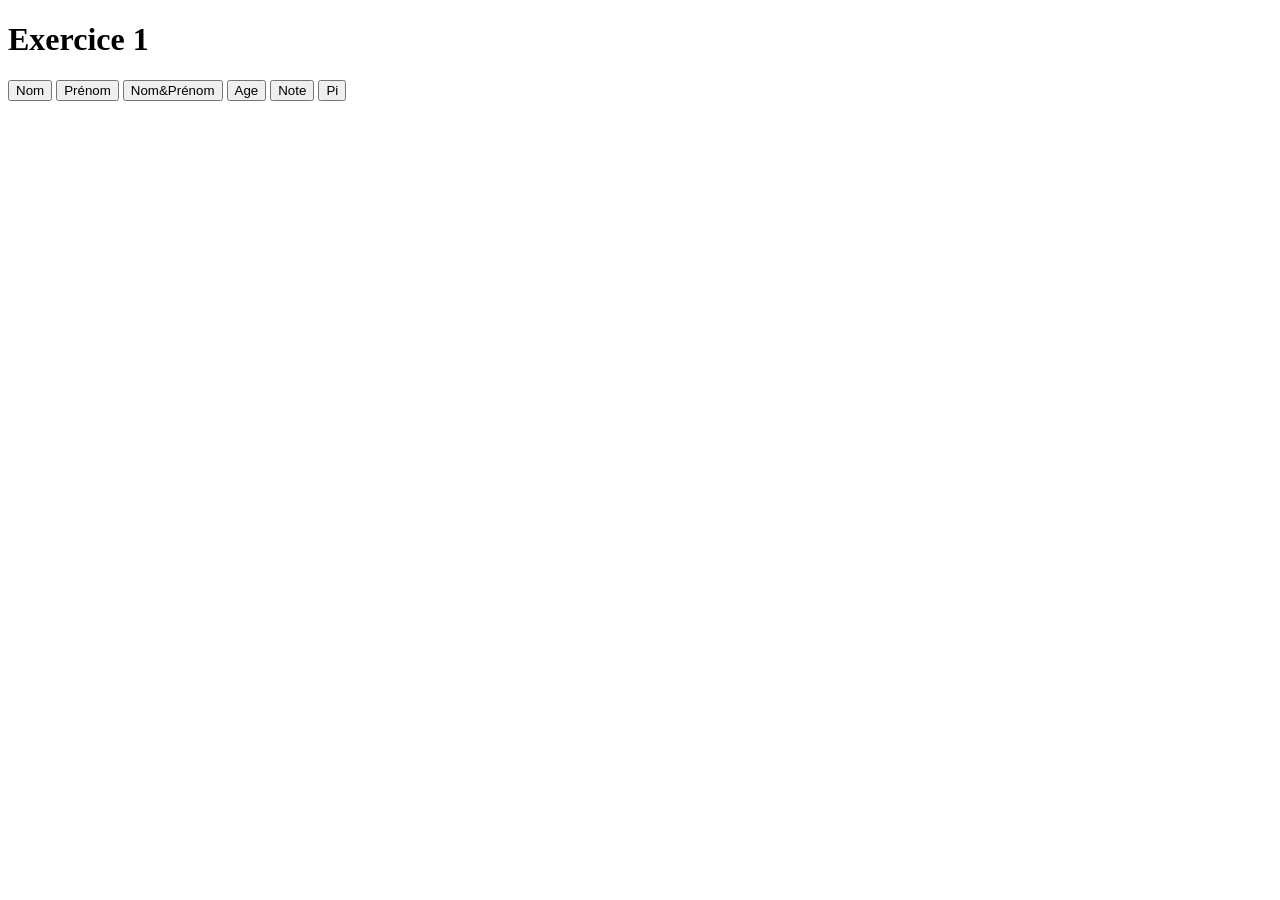
<file: exo1/index.html>
<!DOCTYPE html>
<html lang="fr">
<head>
    <meta charset="UTF-8">
    <meta name="viewport" content="width=device-width, initial-scale=1.0">
    <title>TP4 - Exercice 1</title>
</head>
<body>
    <h1>Exercice 1</h1>
    <button onclick="f1()">Nom</button>
    <button onclick="f2()">Prénom</button>
    <button onclick="f3()">Nom&Prénom</button>
    <button onclick="f4()">Age</button>
    <button onclick="f5()">Note</button>
    <button onclick="f6()">Pi</button>
    <script src="script.js"></script>
</body>
</html>
</file>
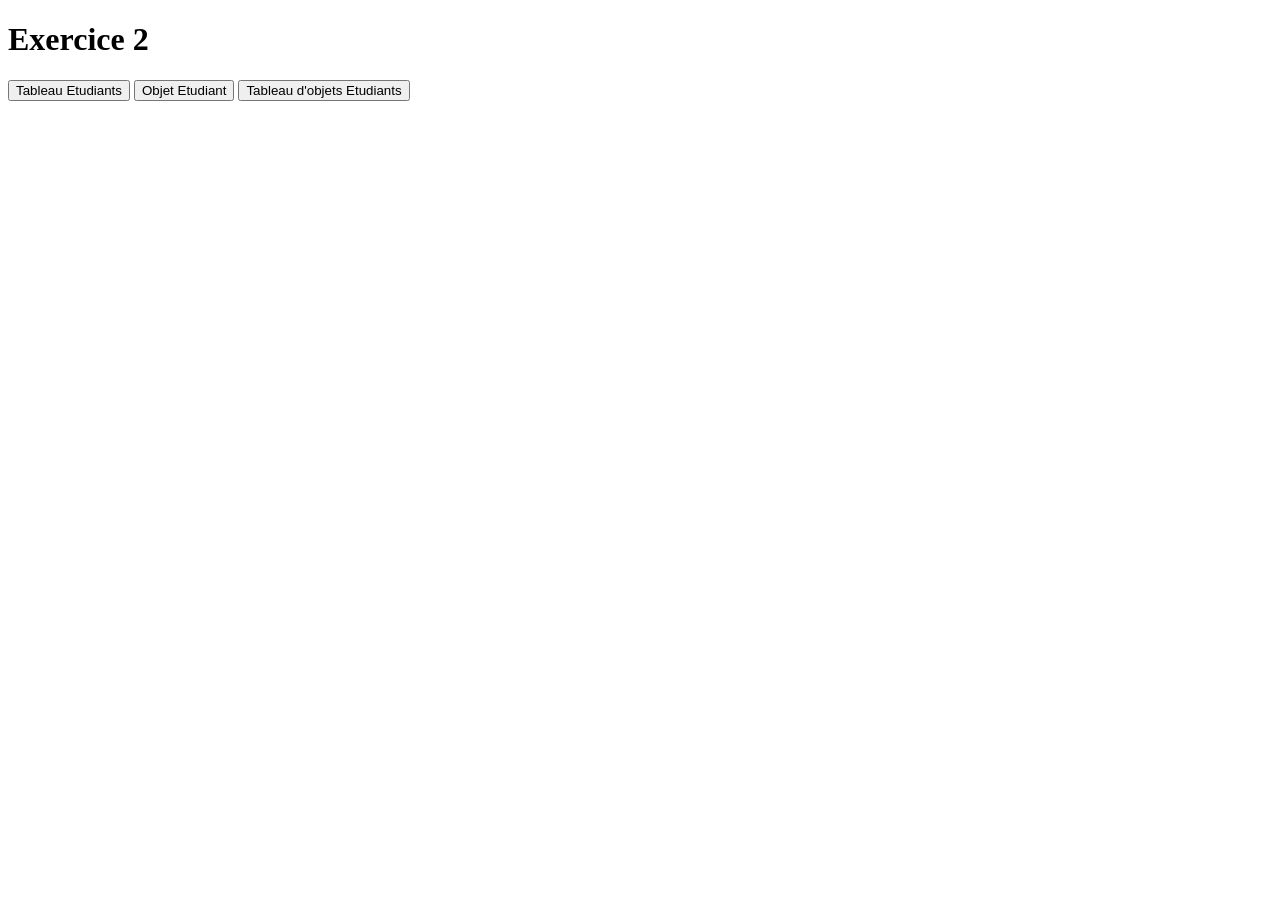
<file: exo2/index.html>
<!DOCTYPE html>
<html lang="fr">
<head>
  <meta charset="UTF-8">
  <meta name="viewport" content="width=device-width, initial-scale=1.0">
  <title>TP4 - Exercice 2</title>
</head>
<body>
  <h1>Exercice 2</h1>
  <button onclick="f1()">Tableau Etudiants</button>
  <button onclick="f2()">Objet Etudiant</button>
  <button onclick="f3()">Tableau d'objets Etudiants</button>

  <script src="script.js"></script>
</body>
</html>
</file>
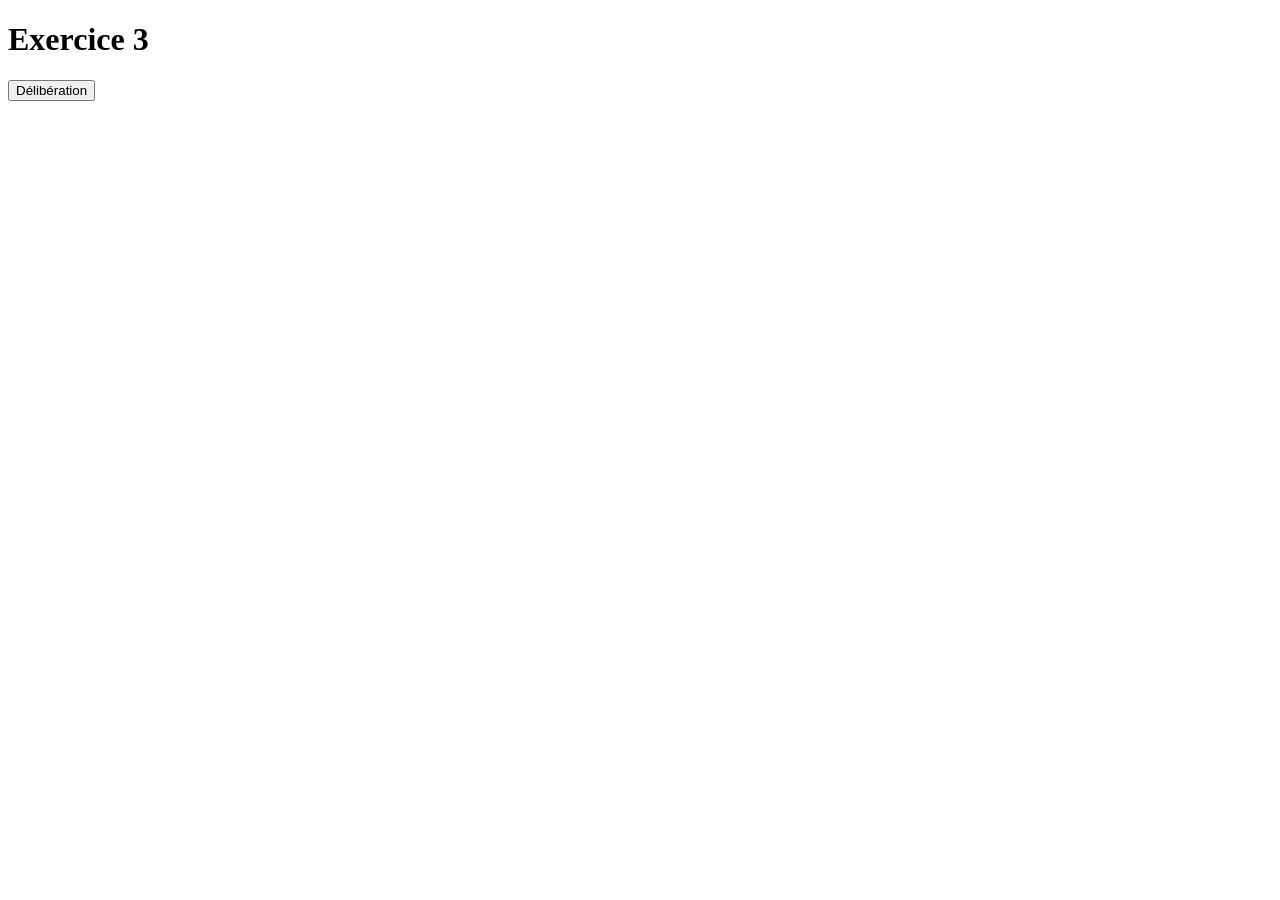
<file: exo3/index.html>
<!DOCTYPE html>
<html lang="fr">
<head>
  <meta charset="UTF-8">
  <meta name="viewport" content="width=device-width, initial-scale=1.0">
  <title>TP4-Exercice 3</title>
</head>
<body>
  <h1>Exercice 3</h1>
  <button onclick="A()">Délibération</button>

  <script src="script.js"></script>
</body>
</html>
</file>
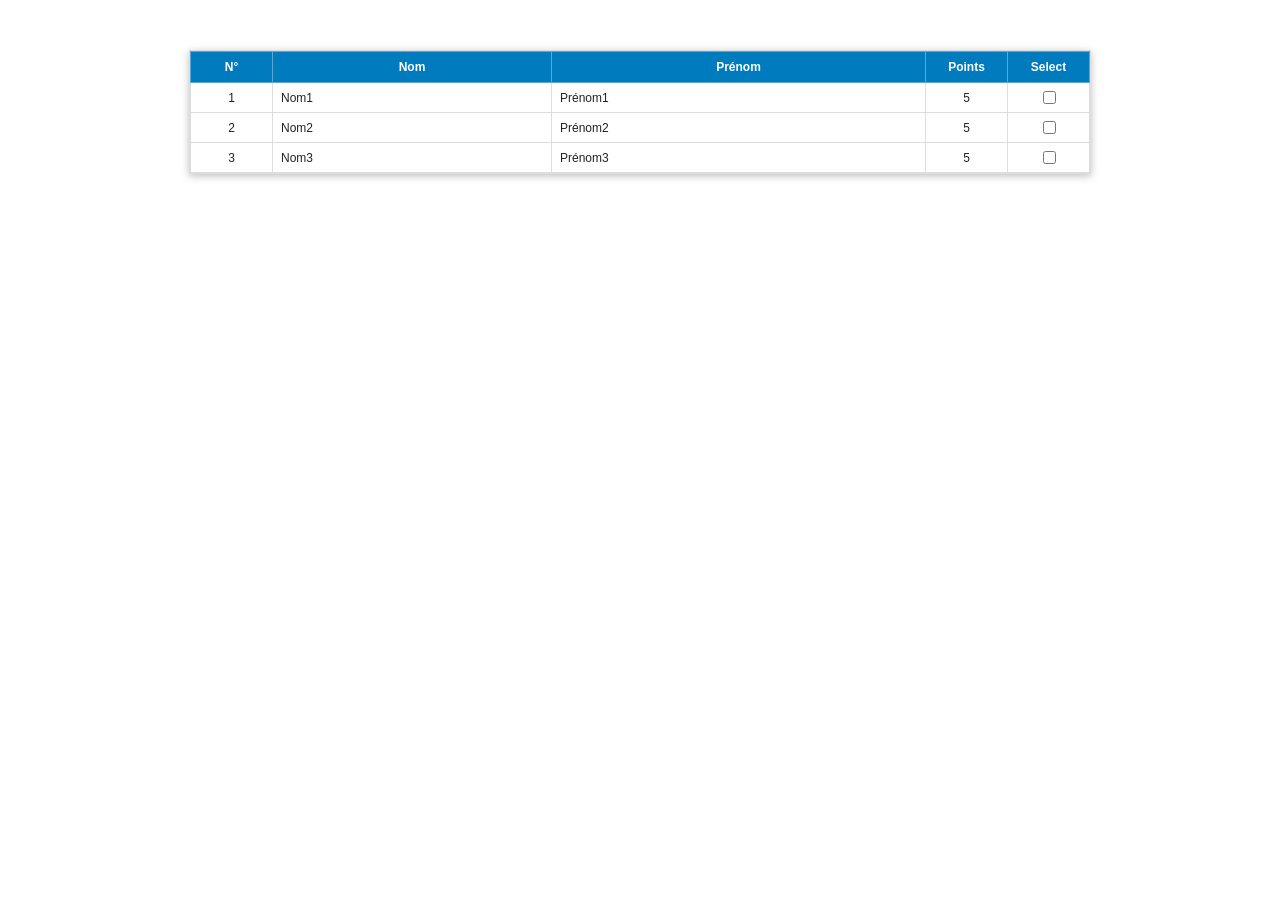
<file: Partie 2/Etape1/index.html>
<!DOCTYPE html>
<html lang="fr">
<head>
    <meta charset="UTF-8">
    <title>CRUD-Persons</title>
    <link rel="stylesheet" href="style.css">
</head>
<body>
    <div id="table_container">
        <table id="table_persons">
            <thead>
                <tr>
                    <th class="col_number">N°</th>
                    <th class="col_text">Nom</th>
                    <th class="col_text">Prénom</th>
                    <th class="col_number">Points</th>
                    <th class="col_chkbox">Select</th>
                </tr>
            </thead>
            <tbody>
                <tr class="row">
                    <td class="col_number">1</td>
                    <td class="col_text">Nom1</td>
                    <td class="col_text">Prénom1</td>
                    <td class="col_number">5</td>
                    <td class="col_chkbox">
                        <input type="checkbox">
                    </td>
                </tr>
                <tr class="row">
                    <td class="col_number">2</td>
                    <td class="col_text">Nom2</td>
                    <td class="col_text">Prénom2</td>
                    <td class="col_number">5</td>
                    <td class="col_chkbox">
                        <input type="checkbox">
                    </td>
                </tr>
                <tr class="row">
                    <td class="col_number">3</td>
                    <td class="col_text">Nom3</td>
                    <td class="col_text">Prénom3</td>
                    <td class="col_number">5</td>
                    <td class="col_chkbox">
                        <input type="checkbox">
                    </td>
                </tr>
            </tbody>
        </table>
    </div>
</body>
</html>
</file>
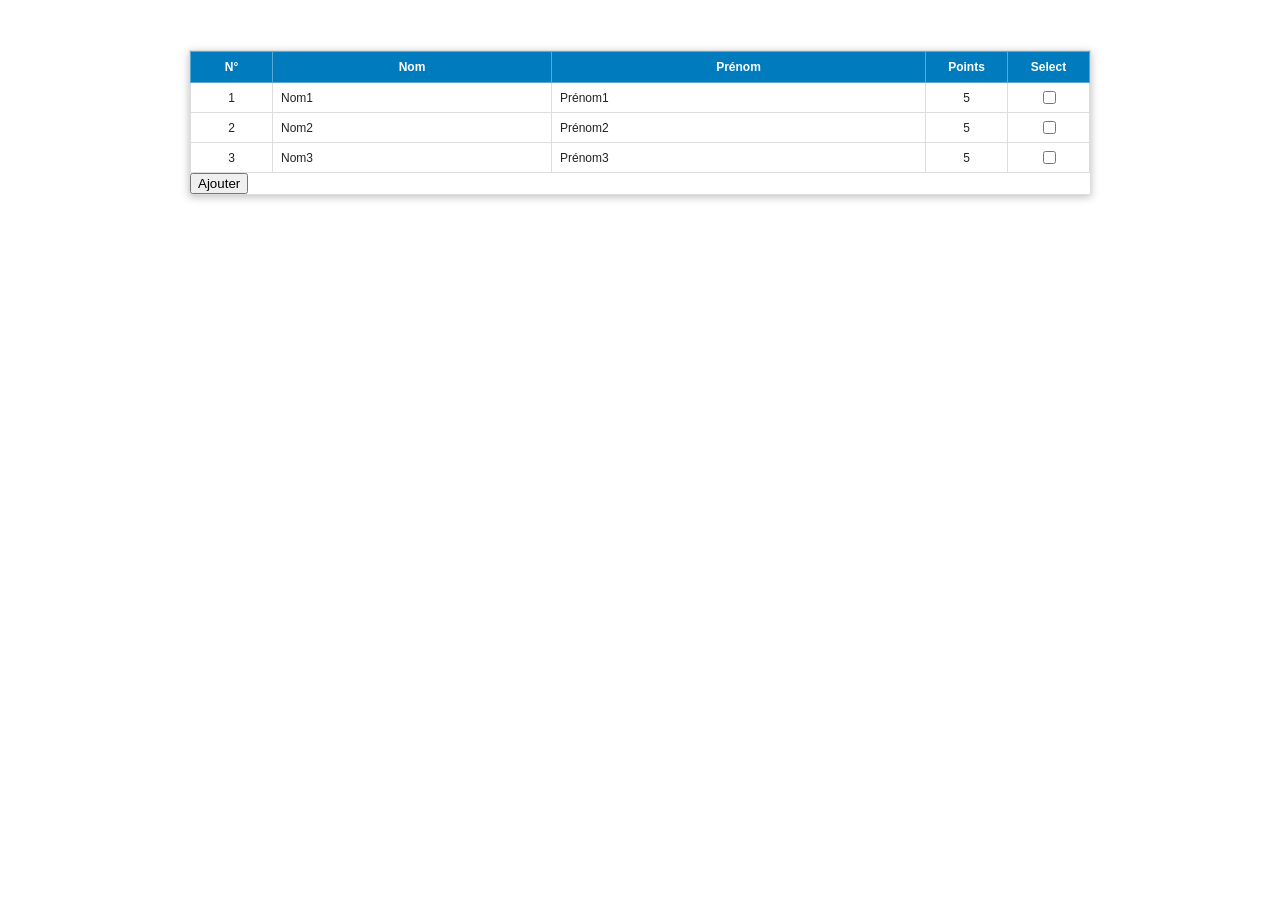
<file: Partie 2/Etape2/index.html>
<!DOCTYPE html>
<html lang="fr">
<head>
    <meta charset="UTF-8">
    <title>CRUD-Persons</title>
    <link rel="stylesheet" href="style.css">
</head>
<body>
    <div id="table_container">
        <table id="table_persons">
            <thead>
                <tr>
                    <th class="col_number">N°</th>
                    <th class="col_text">Nom</th>
                    <th class="col_text">Prénom</th>
                    <th class="col_number">Points</th>
                    <th class="col_chkbox">Select</th>
                </tr>
            </thead>
            <tbody>
                <tr class="row">
                    <td class="col_number">1</td>
                    <td class="col_text">Nom1</td>
                    <td class="col_text">Prénom1</td>
                    <td class="col_number">5</td>
                    <td class="col_chkbox">
                        <input type="checkbox">
                    </td>
                </tr>
                <tr class="row">
                    <td class="col_number">2</td>
                    <td class="col_text">Nom2</td>
                    <td class="col_text">Prénom2</td>
                    <td class="col_number">5</td>
                    <td class="col_chkbox">
                        <input type="checkbox">
                    </td>
                </tr>
                <tr class="row">
                    <td class="col_number">3</td>
                    <td class="col_text">Nom3</td>
                    <td class="col_text">Prénom3</td>
                    <td class="col_number">5</td>
                    <td class="col_chkbox">
                        <input type="checkbox">
                    </td>
                </tr>
            </tbody>
        </table>
        <button onclick="doInsertRowTable(99, 'nom', 'prenom', 10)">
            Ajouter
        </button>
    </div>
    <script src="script.js"></script>
</body>
</html>
</file>
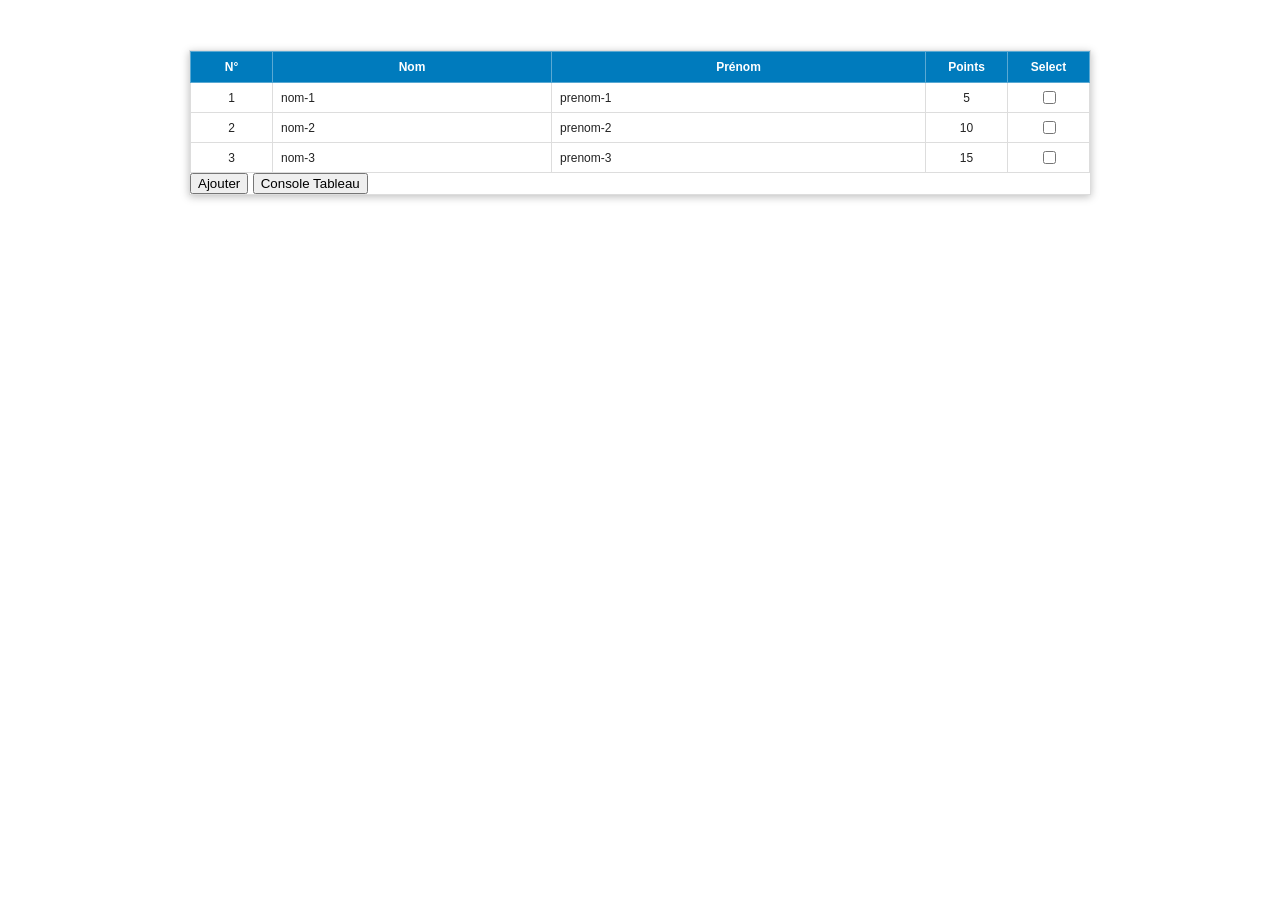
<file: Partie 2/Etape3/index.html>
<!DOCTYPE html>
<html lang="fr">
<head>
    <meta charset="UTF-8">
    <title>CRUD-Persons</title>
    <link rel="stylesheet" href="style.css">
</head>
<body>
    <div id="table_container">
        <table id="table_persons">
            <thead>
                <tr>
                    <th class="col_number">N°</th>
                    <th class="col_text">Nom</th>
                    <th class="col_text">Prénom</th>
                    <th class="col_number">Points</th>
                    <th class="col_chkbox">Select</th>
                </tr>
            </thead>
            <tbody>
            </tbody>
        </table>
        <button onclick="doInsert('nom', 'prenom', 10)">
            Ajouter
        </button>
        <button onclick="consoleTableau()">
            Console Tableau
        </button>
    </div>
    <script src="script.js"></script>
</body>
</html>
</file>
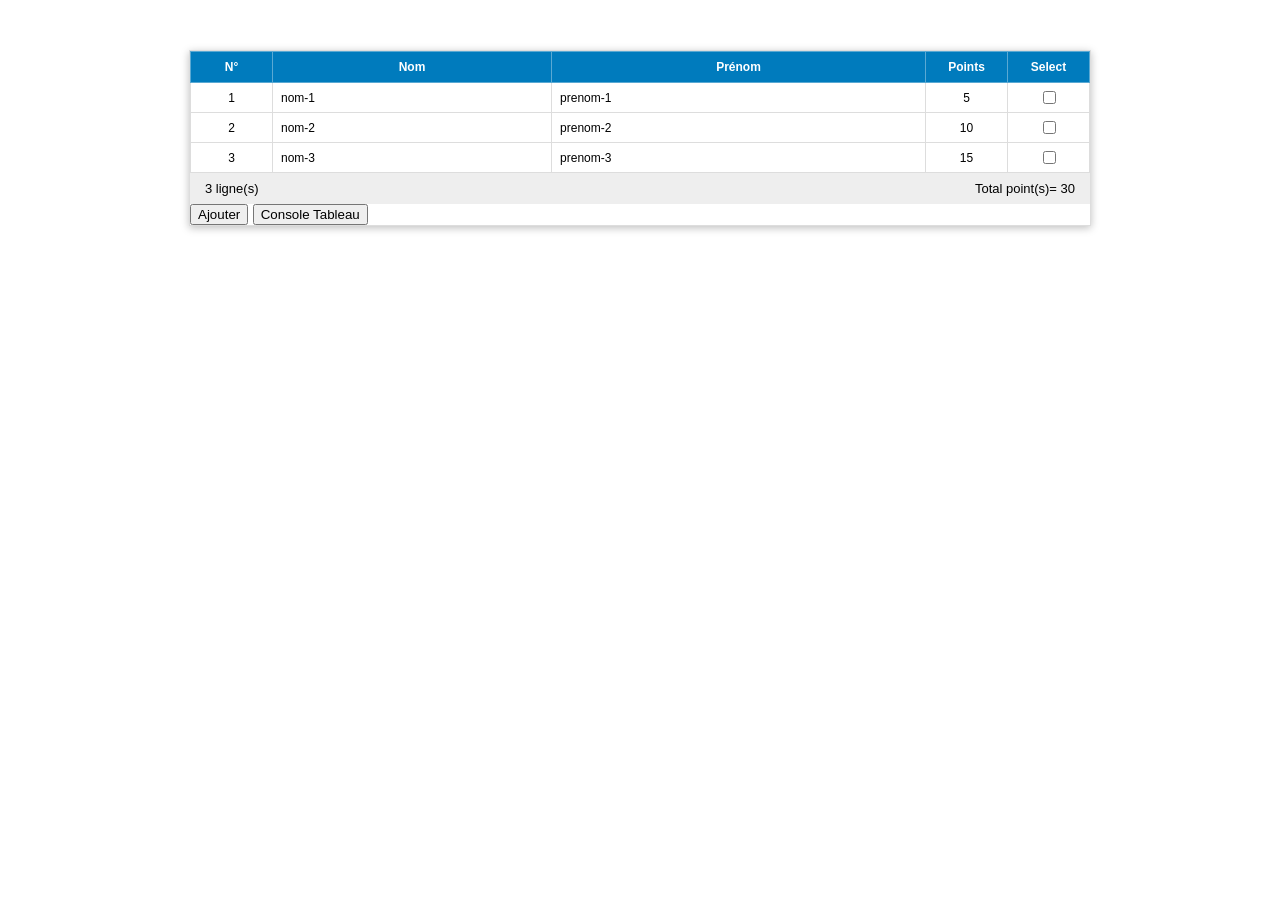
<file: Partie 2/Etape4/index.html>
<!DOCTYPE html>
<html lang="fr">
<head>
    <meta charset="UTF-8">
    <title>CRUD-Persons</title>
    <link rel="stylesheet" href="style.css">
</head>
<body>
    <div id="table_container">
        <table id="table_persons">
            <thead>
                <tr>
                    <th class="col_number">N°</th>
                    <th class="col_text">Nom</th>
                    <th class="col_text">Prénom</th>
                    <th class="col_number">Points</th>
                    <th class="col_chkbox">Select</th>
                </tr>
            </thead>
            <tbody>
            </tbody>
        </table>
        <div id="container_summary">
            <p id="p1">0 ligne(s)</p>
            <p id="p3">Total point(s)= 0</p>
        </div>
        <button onclick="doInsert('nom', 'prenom', 10)">
            Ajouter
        </button>
        <button onclick="consoleTableau()">
            Console Tableau
        </button>
    </div>
    <script src="script.js"></script>
</body>
</html>
</file>
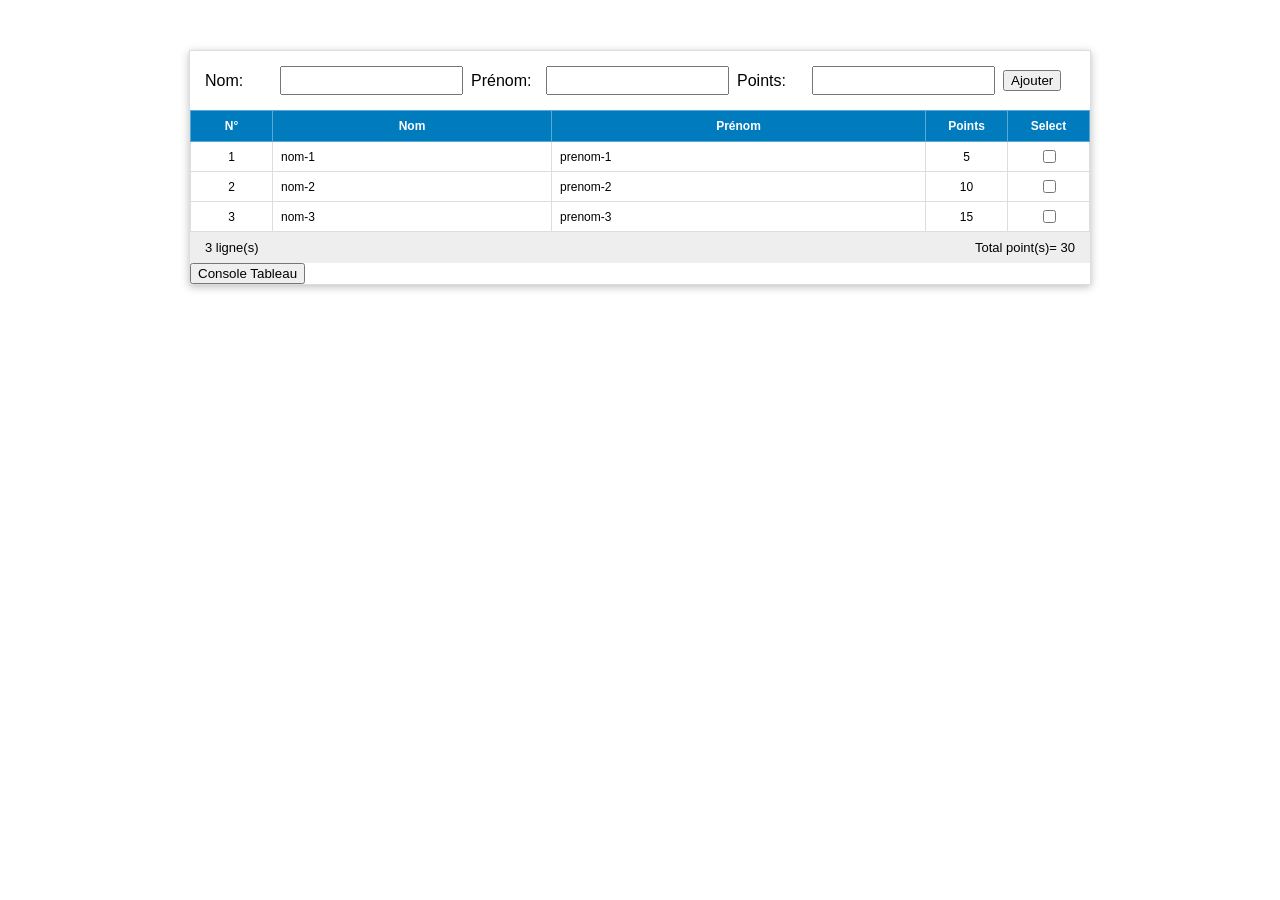
<file: Partie 2/Etape5/index.html>
<!DOCTYPE html>
<html lang="fr">
<head>
    <meta charset="UTF-8">
    <title>CRUD-Persons</title>
    <link rel="stylesheet" href="style.css">
</head>
<body>
    <div id="table_container">
        <div id="form_container">
            <div class="form_group">
                <label class="form_label">Nom:</label>
                <input type="text" id="form_nom" class="form_field">
            </div>
            <div class="form_group">
                <label class="form_label">Prénom:</label>
                <input type="text" id="form_prenom" class="form_field">
            </div>
            <div class="form_group">
                <label class="form_label">Points:</label>
                <input type="number" id="form_points" class="form_field">
            </div>
            <button onclick="doNewData()">
                Ajouter
            </button>
        </div>
        <table id="table_persons">
            <thead>
                <tr>
                    <th class="col_number">N°</th>
                    <th class="col_text">Nom</th>
                    <th class="col_text">Prénom</th>
                    <th class="col_number">Points</th>
                    <th class="col_chkbox">Select</th>
                </tr>
            </thead>
            <tbody>
            </tbody>
        </table>
        <div id="container_summary">
            <p id="p1">0 ligne(s)</p>
            <p id="p3">Total point(s)= 0</p>
        </div>
        <button onclick="consoleTableau()">
            Console Tableau
        </button>
    </div>
    <script src="script.js"></script>
</body>
</html>
</file>
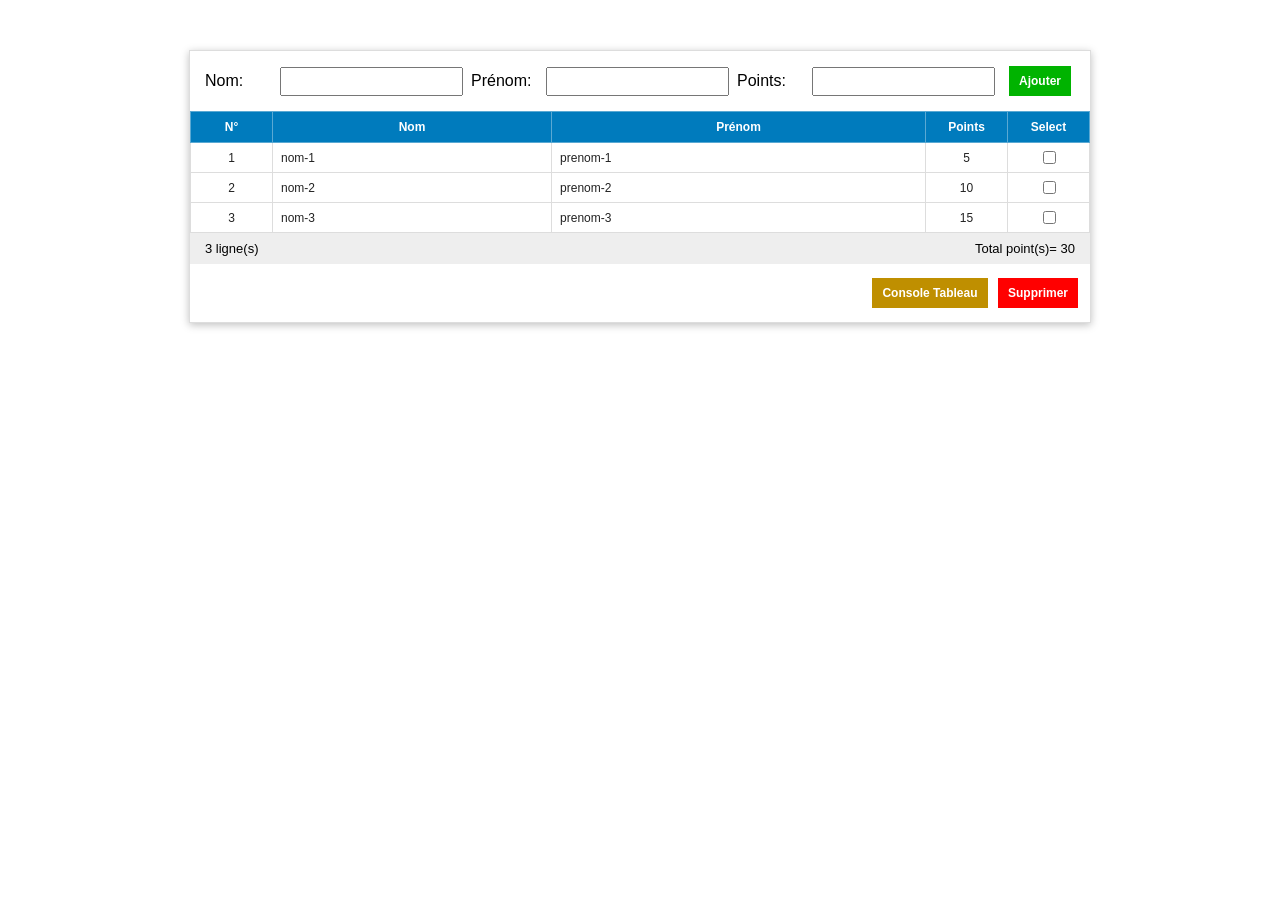
<file: Partie 2/Etape6/index.html>
<!DOCTYPE html>
<html lang="fr">
<head>
    <meta charset="UTF-8">
    <title>CRUD-Persons</title>
    <link rel="stylesheet" href="style.css">
</head>
<body>
    <div id="table_container">
        <div id="form_container">
            <div class="form_group">
                <label class="form_label">Nom:</label>
                <input type="text" id="form_nom" class="form_field">
            </div>
            <div class="form_group">
                <label class="form_label">Prénom:</label>
                <input type="text" id="form_prenom" class="form_field">
            </div>
            <div class="form_group">
                <label class="form_label">Points:</label>
                <input type="number" id="form_points" class="form_field">
            </div>
            <button class="btn-add" onclick="doNewData()">
                Ajouter
            </button>
        </div>
        <table id="table_persons">
            <thead>
                <tr>
                    <th class="col_number">N°</th>
                    <th class="col_text">Nom</th>
                    <th class="col_text">Prénom</th>
                    <th class="col_number">Points</th>
                    <th class="col_chkbox">Select</th>
                </tr>
            </thead>
            <tbody>
            </tbody>
        </table>
        <div id="container_summary">
            <p id="p1">0 ligne(s)</p>
            <p id="p3">Total point(s)= 0</p>
        </div>
        <div id="container_btn">
            <button class="btn-consol" onclick="consoleTableau()">
                Console Tableau
            </button>
            <button class="btn-del" onclick="deleteRow()">
                Supprimer
            </button>
        </div>
    </div>
    <script src="script.js"></script>
</body>
</html>
</file>
<file: Partie 2/Etape1/style.css>
body {
    margin: 0;
    padding: 20px;
    background: #ffffff;
}
#table_container {
    font-family: Calibri, Arial, sans-serif;
    width: 90%;
    max-width: 900px;
    margin: 30px auto;
    background: #ffffff;
    border: 1px solid #dddddd;
    box-shadow: 0 2px 8px rgba(0, 0, 0, 0.25);
}
table {
    width: 100%;
    border-collapse: collapse;
}
th {
    background: #007bbd;
    color: white;
    padding: 8px;
    font-size: 12px;
    font-weight: bold;
    border: 1px solid #5aa9d3;
}
td {
    padding: 5px 8px;
    font-size: 12px;
    color: #222222;
    border: 1px solid #dddddd;
}
.col_number {
    text-align: center;
    width: 65px;
}
.col_text {
    text-align: left;
}
.col_chkbox {
    text-align: center;
    width: 65px;
}
th.col_text {
    text-align: center;
}
</file>
<file: Partie 2/Etape2/style.css>
body {
    margin: 0;
    padding: 20px;
    background: #ffffff;
}
#table_container {
    font-family: Calibri, Arial, sans-serif;
    width: 90%;
    max-width: 900px;
    margin: 30px auto;
    background: #ffffff;
    border: 1px solid #dddddd;
    box-shadow: 0 2px 8px rgba(0, 0, 0, 0.25);
}
table {
    width: 100%;
    border-collapse: collapse;
}
th {
    background: #007bbd;
    color: white;
    padding: 8px;
    font-size: 12px;
    font-weight: bold;
    border: 1px solid #5aa9d3;
}
td {
    padding: 5px 8px;
    font-size: 12px;
    color: #222222;
    border: 1px solid #dddddd;
}
.col_number {
    text-align: center;
    width: 65px;
}
.col_text {
    text-align: left;
}
.col_chkbox {
    text-align: center;
    width: 65px;
}
th.col_text {
    text-align: center;
}
</file>
<file: Partie 2/Etape3/style.css>
body {
    margin: 0;
    padding: 20px;
    background: #ffffff;
}
#table_container {
    font-family: Calibri, Arial, sans-serif;
    width: 90%;
    max-width: 900px;
    margin: 30px auto;
    background: #ffffff;
    border: 1px solid #dddddd;
    box-shadow: 0 2px 8px rgba(0, 0, 0, 0.25);
}
table {
    width: 100%;
    border-collapse: collapse;
}
th {
    background: #007bbd;
    color: white;
    padding: 8px;
    font-size: 12px;
    font-weight: bold;
    border: 1px solid #5aa9d3;
}
td {
    padding: 5px 8px;
    font-size: 12px;
    color: #222222;
    border: 1px solid #dddddd;
}
.col_number {
    text-align: center;
    width: 65px;
}
.col_text {
    text-align: left;
}
.col_chkbox {
    text-align: center;
    width: 65px;
}
th.col_text {
    text-align: center;
}
</file>
<file: Partie 2/Etape4/style.css>
body {
    margin: 0;
    padding: 20px;
    background: #ffffff;
}
#table_container {
    font-family: Calibri, Arial, sans-serif;
    width: 90%;
    max-width: 900px;
    margin: 30px auto;
    background: #ffffff;
    border: 1px solid #dddddd;
    box-shadow: 0 2px 8px rgba(0, 0, 0, 0.25);
}
table {
    width: 100%;
    border-collapse: collapse;
}
th {
    background: #007bbd;
    color: white;
    padding: 8px;
    font-size: 12px;
    border: 1px solid #5aa9d3;
}
td {
    padding: 5px 8px;
    font-size: 12px;
    border: 1px solid #dddddd;
}
.col_number {
    text-align: center;
    width: 65px;
}
.col_text {
    text-align: left;
}
.col_chkbox {
    text-align: center;
    width: 65px;
}
th.col_text {
    text-align: center;
}
#container_summary {
    display: flex;
    justify-content: space-between;
    align-items: center;
    padding: 0 15px;
    background: #eeeeee;
}
#container_summary p {
    margin: 8px 0;
    font-size: 13px;
}
</file>
<file: Partie 2/Etape5/style.css>
body {
    margin: 0;
    padding: 20px;
    background: #ffffff;
}
#table_container {
    font-family: Calibri, Arial, sans-serif;
    width: 90%;
    max-width: 900px;
    margin: 30px auto;
    background: #ffffff;
    border: 1px solid #dddddd;
    box-shadow: 0 2px 8px rgba(0, 0, 0, 0.25);
}
table {
    width: 100%;
    border-collapse: collapse;
}
th {
    background: #007bbd;
    color: white;
    padding: 8px;
    font-size: 12px;
    border: 1px solid #5aa9d3;
}
td {
    padding: 5px 8px;
    font-size: 12px;
    border: 1px solid #dddddd;
}
.col_number {
    text-align: center;
    width: 65px;
}
.col_text {
    text-align: left;
}
.col_chkbox {
    text-align: center;
    width: 65px;
}
th.col_text {
    text-align: center;
}
#container_summary {
    display: flex;
    justify-content: space-between;
    align-items: center;
    padding: 0 15px;
    background: #eeeeee;
}
#container_summary p {
    margin: 8px 0;
    font-size: 13px;
}
#form_container {
    padding: 15px;
    display: flex;
    align-items: center;
    gap: 8px;
}
.form_group {
    display: flex;
    align-items: center;
    gap: 5px;
    margin-bottom: 0;
}
.form_label {
    display: inline-block;
    width: 70px;
}
.form_field {
    padding: 5px;
}
</file>
<file: Partie 2/Etape6/style.css>
body {
    margin: 0;
    padding: 20px;
    background: #ffffff;
}
#table_container {
    font-family: Calibri, Arial, sans-serif;
    width: 90%;
    max-width: 900px;
    margin: 30px auto;
    background: #ffffff;
    border: 1px solid #dddddd;
    box-shadow: 0 2px 8px rgba(0, 0, 0, 0.25);
}
table {
    width: 100%;
    border-collapse: collapse;
}
th {
    background: #007bbd;
    color: white;
    padding: 8px;
    font-size: 12px;
    border: 1px solid #5aa9d3;
}
td {
    padding: 5px 8px;
    font-size: 12px;
    color: #222222;
    border: 1px solid #dddddd;
}
.col_number {
    text-align: center;
    width: 65px;
}
.col_text {
    text-align: left;
}
.col_chkbox {
    text-align: center;
    width: 65px;
}
th.col_text {
    text-align: center;
}
#container_summary {
    display: flex;
    justify-content: space-between;
    align-items: center;
    padding: 0 15px;
    background: #eeeeee;
}
#container_summary p {
    margin: 8px 0;
    font-size: 13px;
}
#form_container {
    padding: 15px;
    display: flex;
    align-items: center;
    gap: 8px;
}
.form_group {
    display: flex;
    align-items: center;
    gap: 5px;
    margin-bottom: 0;
}
.form_label {
    display: inline-block;
    width: 70px;
}
.form_field {
    padding: 5px;
}
#container_btn {
    text-align: right;
    padding: 14px 12px;
}
.btn-add,
.btn-del,
.btn-consol {
    border: none;
    color: white;
    font-weight: bold;
    font-size: 12px;
    padding: 8px 10px;
    cursor: pointer;
    margin-left: 6px;
}
.btn-add {
    background: #00b300;
}
.btn-consol {
    background: #bf8f00;
}
.btn-del {
    background: #ff0000;
}
</file>
